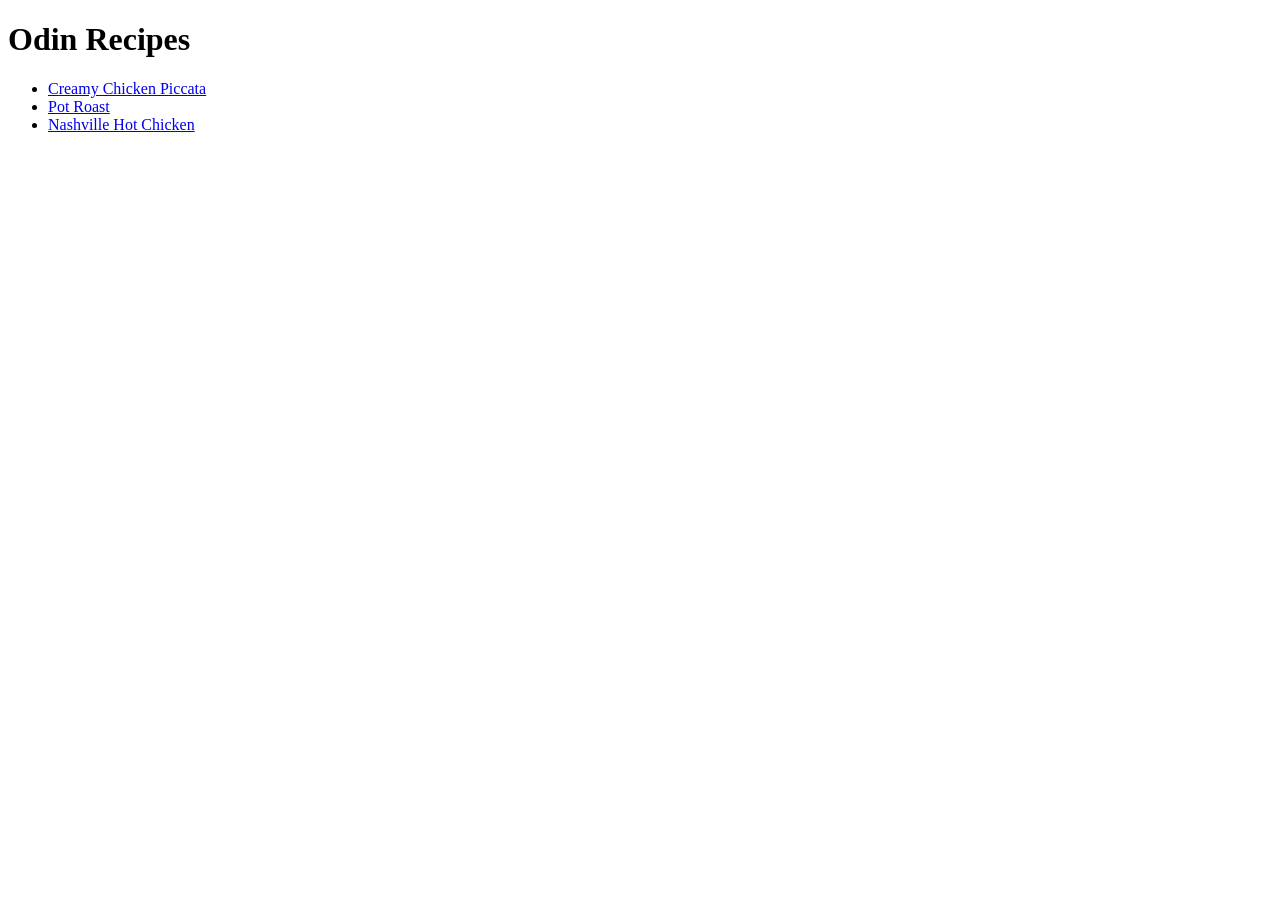
<file: index.html>
<!DOCTYPE html>
<html lang="en">
<head>
    <meta charset="UTF-8">
    <meta name="viewport" content="width=device-width, initial-scale=1.0">
    <title>Odin Recipes</title>
</head>
<body>
    <h1>Odin Recipes</h1>
    <ul>
        <li><a href="recipes/pasta.html">Creamy Chicken Piccata</a></li>
        <li><a href="recipes/roast.html">Pot Roast</a></li>
        <li><a href="recipes/chicken.html">Nashville Hot Chicken</a></li>
    </ul>
</body>
</html>
</file>
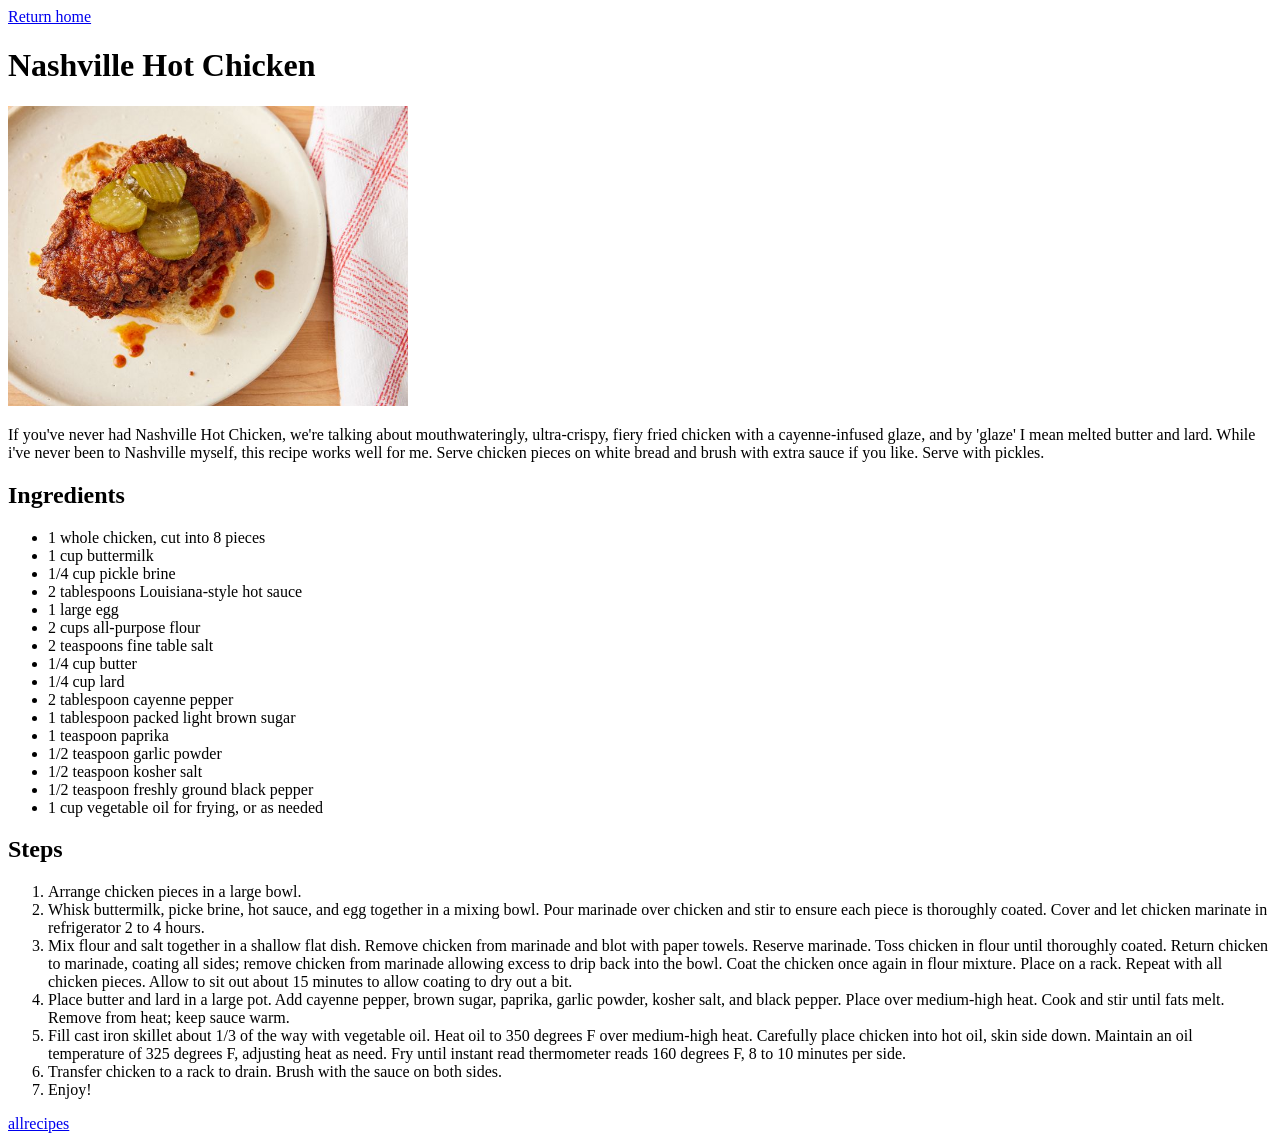
<file: recipes/chicken.html>
<!DOCTYPE html>
<html lang="en">
<head>
    <meta charset="UTF-8">
    <meta name="viewport" content="width=device-width, initial-scale=1.0">
    <title>Nashville Hot Chicken</title>
</head>
<body>
    <a href="../index.html">Return home</a>
    <h1>Nashville Hot Chicken</h1>
    <div>
        <img src="../images/hot-chicken.jpg" width="400" alt="Nashville hot chicken">
        <p>If you've never had Nashville Hot Chicken, we're talking about mouthwateringly, ultra-crispy, fiery fried chicken with a cayenne-infused glaze, and by 'glaze' I mean melted butter and lard. While i've never been to Nashville myself, this recipe works well for me. Serve chicken pieces on white bread and brush with extra sauce if you like. Serve with pickles.</p>
    </div>
    <div>
        <h2>Ingredients</h2>
        <ul>
            <li>1 whole chicken, cut into 8 pieces</li>
            <li>1 cup buttermilk</li>
            <li>1/4 cup pickle brine</li>
            <li>2 tablespoons Louisiana-style hot sauce</li>
            <li>1 large egg</li>
            <li>2 cups all-purpose flour</li>
            <li>2 teaspoons fine table salt</li>
            <li>1/4 cup butter</li>
            <li>1/4 cup lard</li>
            <li>2 tablespoon cayenne pepper</li>
            <li>1 tablespoon packed light brown sugar</li>
            <li>1 teaspoon paprika</li>
            <li>1/2 teaspoon garlic powder</li>
            <li>1/2 teaspoon kosher salt</li>
            <li>1/2 teaspoon freshly ground black pepper</li>
            <li>1 cup vegetable oil for frying, or as needed</li>
        </ul>
    </div>
    <div>
        <h2>Steps</h2>
        <ol>
            <li>Arrange chicken pieces in a large bowl.</li>
            <li>Whisk buttermilk, picke brine, hot sauce, and egg together in a mixing bowl. Pour marinade over chicken and stir
                to ensure each piece is thoroughly coated. Cover and let chicken marinate in refrigerator 2 to 4 hours.</li>
            <li>Mix flour and salt together in a shallow flat dish. Remove chicken from marinade and blot with paper towels.
                Reserve marinade. Toss chicken in flour until thoroughly coated. Return chicken to marinade, coating all sides;
                remove chicken from marinade allowing excess to drip back into the bowl. Coat the chicken once again in flour
                mixture. Place on a rack. Repeat with all chicken pieces. Allow to sit out about 15 minutes to allow coating to
                dry out a bit.</li>
            <li>Place butter and lard in a large pot. Add cayenne pepper, brown sugar, paprika, garlic powder, kosher salt, and
                black pepper. Place over medium-high heat. Cook and stir until fats melt. Remove from heat; keep sauce warm.
            </li>
            <li>Fill cast iron skillet about 1/3 of the way with vegetable oil. Heat oil to 350 degrees F over medium-high heat.
                Carefully place chicken into hot oil, skin side down. Maintain an oil temperature of 325 degrees F, adjusting
                heat as need. Fry until instant read thermometer reads 160 degrees F, 8 to 10 minutes per side.</li>
            <li>Transfer chicken to a rack to drain. Brush with the sauce on both sides.</li>
            <li>Enjoy!</li>
        </ol>
    </div>
    <a href="https://www.allrecipes.com/recipe/254804/chef-johns-nashville-hot-chicken/">allrecipes</a>
</body>
</html>
</file>
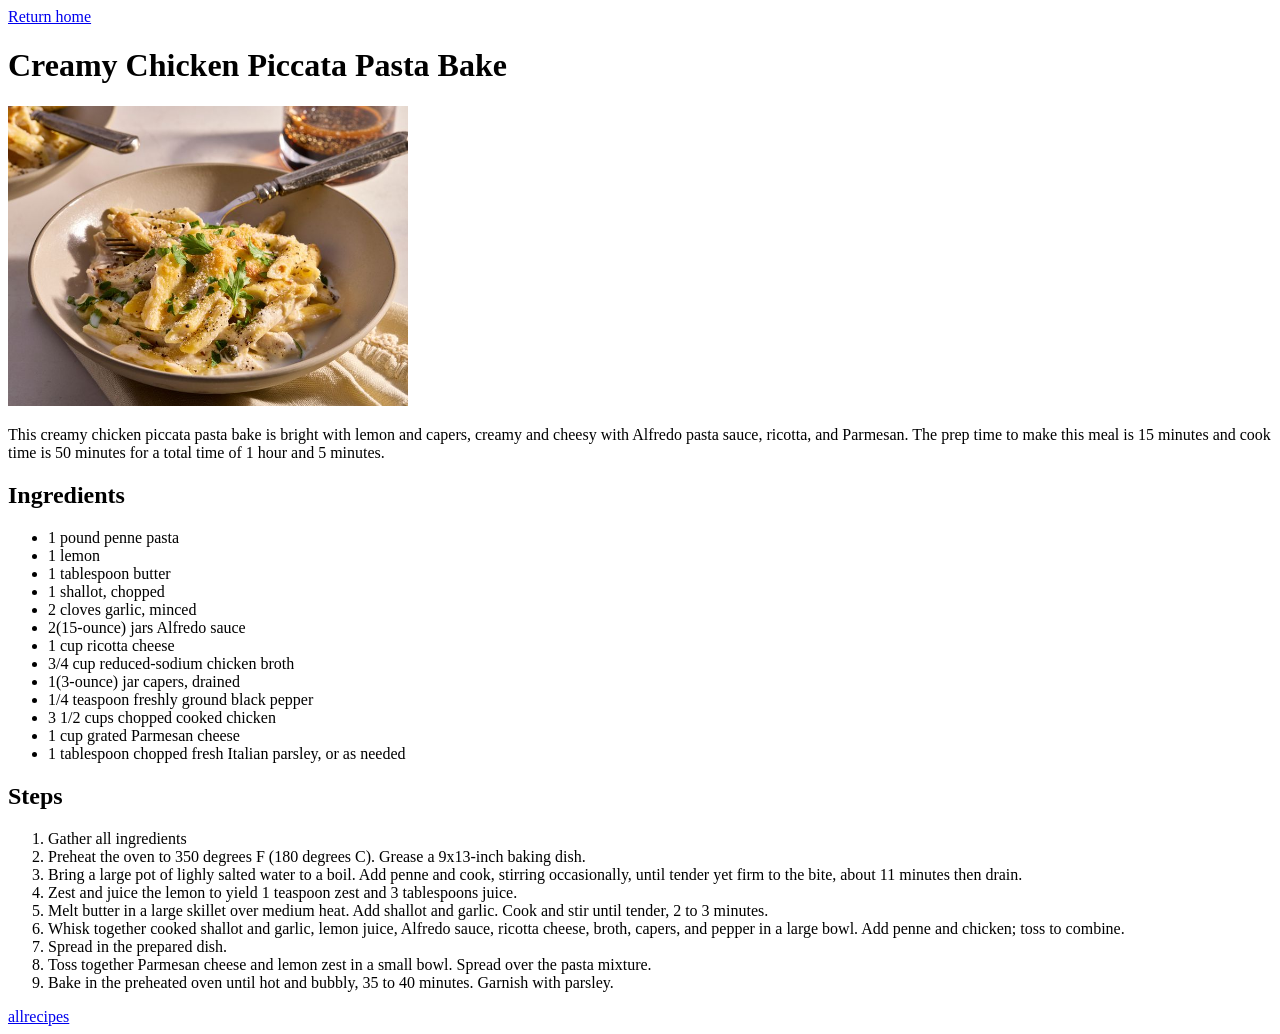
<file: recipes/pasta.html>
<!DOCTYPE html>
<html lang="en">
<head>
    <meta charset="UTF-8">
    <meta name="viewport" content="width=device-width, initial-scale=1.0">
    <title>Chicken Piccata Pasta Bake</title>
</head>
<body>
    <a href="../index.html">Return home</a>
    <h1>Creamy Chicken Piccata Pasta Bake</h1>
    <div>
        <img src="../images/pasta.jpg" width="400" alt="image of chicken piccata pasta">
        <p>This creamy chicken piccata pasta bake is bright with lemon and capers, creamy and cheesy with Alfredo pasta sauce, ricotta, and Parmesan. The prep time to make this meal is 15 minutes and cook time is 50 minutes for a total time of 1 hour and 5 minutes.</p>
    </div>
    <div>
        <h2>Ingredients</h2>
        <ul>
            <li>1 pound penne pasta</li>
            <li>1 lemon</li>
            <li>1 tablespoon butter</li>
            <li>1 shallot, chopped</li>
            <li>2 cloves garlic, minced</li>
            <li>2(15-ounce) jars Alfredo sauce</li>
            <li>1 cup ricotta cheese</li>
            <li>3/4 cup reduced-sodium chicken broth</li>
            <li>1(3-ounce) jar capers, drained</li>
            <li>1/4 teaspoon freshly ground black pepper</li>
            <li>3 1/2 cups chopped cooked chicken</li>
            <li>1 cup grated Parmesan cheese</li>
            <li>1 tablespoon chopped fresh Italian parsley, or as needed</li>
        </ul>
    </div>
    <div>
        <h2>Steps</h2>
        <ol>
            <li>Gather all ingredients</li>
            <li>Preheat the oven to 350 degrees F (180 degrees C). Grease a 9x13-inch baking dish.</li>
            <li>Bring a large pot of lighly salted water to a boil. Add penne and cook, stirring occasionally, until tender yet firm to the bite, about 11 minutes then drain.</li>
            <li>Zest and juice the lemon to yield 1 teaspoon zest and 3 tablespoons juice.</li>
            <li>Melt butter in a large skillet over medium heat. Add shallot and garlic. Cook and stir until tender, 2 to 3 minutes.</li>
            <li>Whisk together cooked shallot and garlic, lemon juice, Alfredo sauce, ricotta cheese, broth, capers, and pepper in a large bowl. Add penne and chicken; toss to combine.</li>
            <li>Spread in the prepared dish.</li>
            <li>Toss together Parmesan cheese and lemon zest in a small bowl. Spread over the pasta mixture.</li>
            <li>Bake in the preheated oven until hot and bubbly, 35 to 40 minutes. Garnish with parsley.</li>
        </ol>
    </div>
    <a href="https://www.allrecipes.com/creamy-chicken-piccata-pasta-bake-recipe-8769276">allrecipes</a>
</body>
</html>
</file>
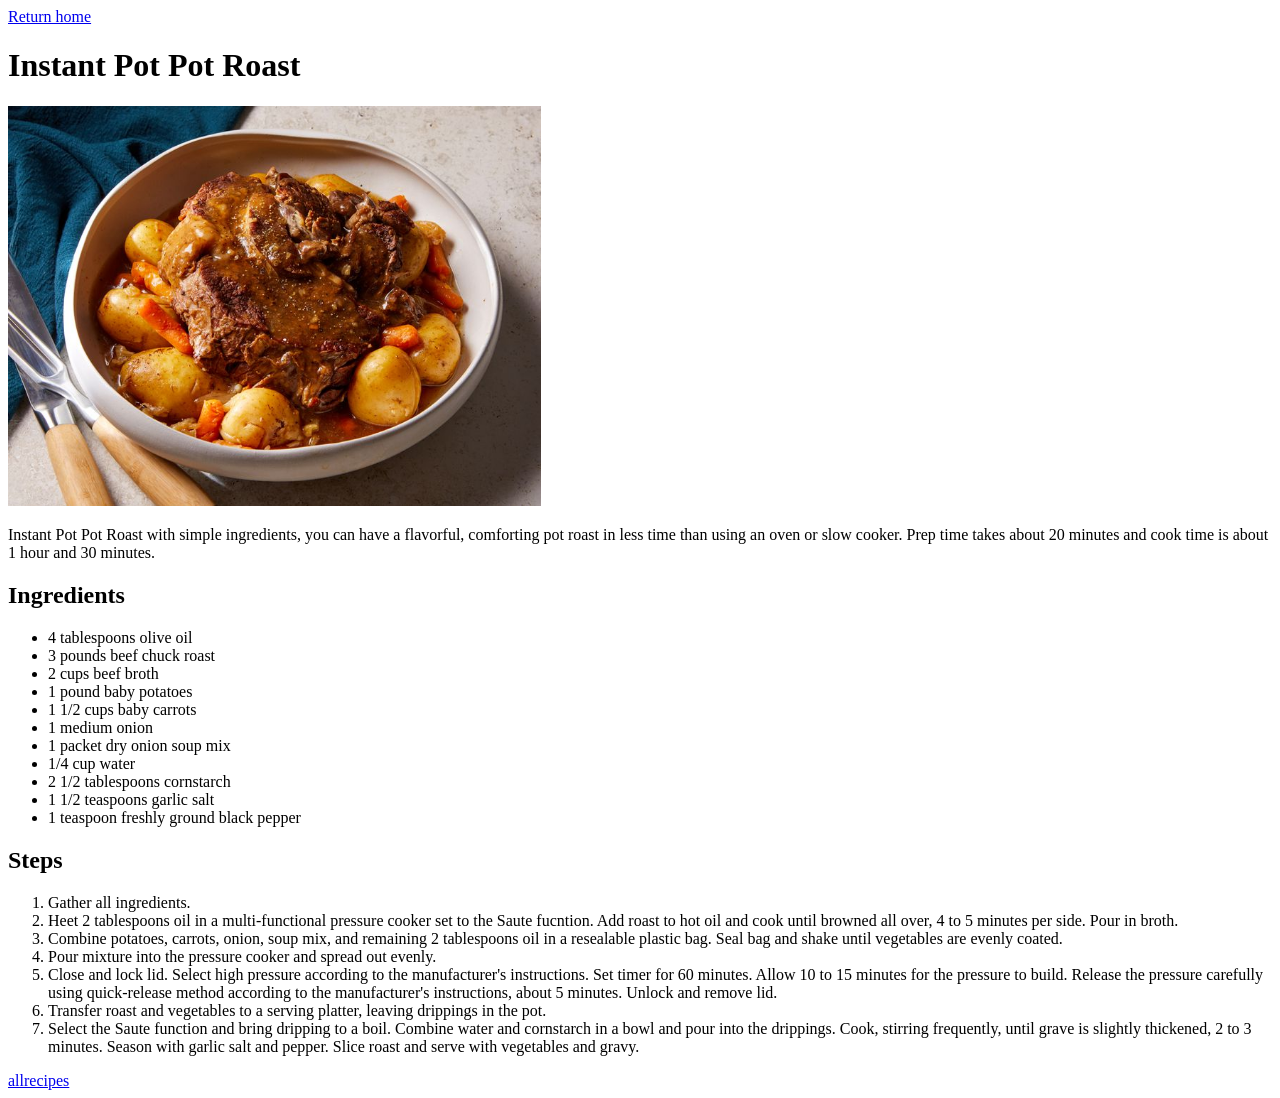
<file: recipes/roast.html>
<!DOCTYPE html>
<html lang="en">
<head>
    <meta charset="UTF-8">
    <meta name="viewport" content="width=device-width, initial-scale=1.0">
    <title>Pot Roast</title>
</head>
<body>
    <a href="../index.html">Return home</a>
    <h1>Instant Pot Pot Roast</h1>
    <div>
        <img src="../images/pot-roast.jpg" alt="Pot Roast with potatoes and carrots" height="400">
        <p>Instant Pot Pot Roast with simple ingredients, you can have a flavorful, comforting pot roast in less time than using an oven or slow cooker. Prep time takes about 20 minutes and cook time is about 1 hour and 30 minutes.</p>
    </div>
    <div>
        <h2>Ingredients</h2>
        <ul>
            <li>4 tablespoons olive oil</li>
            <li>3 pounds beef chuck roast</li>
            <li>2 cups beef broth</li>
            <li>1 pound baby potatoes</li>
            <li>1 1/2 cups baby carrots</li>
            <li>1 medium onion</li>
            <li>1 packet dry onion soup mix</li>
            <li>1/4 cup water</li>
            <li>2 1/2 tablespoons cornstarch</li>
            <li>1 1/2 teaspoons garlic salt</li>
            <li>1 teaspoon freshly ground black pepper</li>
        </ul>
    </div>
    <div>
        <h2>Steps</h2>
            <ol>
                <li>Gather all ingredients.</li>
                <li>Heet 2 tablespoons oil in a multi-functional pressure cooker set to the Saute fucntion. Add roast to hot oil and cook until browned all over, 4 to 5 minutes per side. Pour in broth.</li>
                <li>Combine potatoes, carrots, onion, soup mix, and remaining 2 tablespoons oil in a resealable plastic bag. Seal bag and shake until vegetables are evenly coated.</li>
                <li>Pour mixture into the pressure cooker and spread out evenly.</li>
                <li>Close and lock lid. Select high pressure according to the manufacturer's instructions. Set timer for 60 minutes. Allow 10 to 15 minutes for the pressure to build. Release the pressure carefully using quick-release method according to the manufacturer's instructions, about 5 minutes. Unlock and remove lid.</li>
                <li>Transfer roast and vegetables to a serving platter, leaving drippings in the pot.</li>
                <li>Select the Saute function and bring dripping to a boil. Combine water and cornstarch in a bowl and pour into the drippings. Cook, stirring frequently, until grave is slightly thickened, 2 to 3 minutes. Season with garlic salt and pepper. Slice roast and serve with vegetables and gravy.</li>
            </ol>
    </div>
    <a href="https://www.allrecipes.com/recipe/267624/instant-pot-pot-roast-with-potatoes-and-carrots/">allrecipes</a>
</body>
</html>
</file>
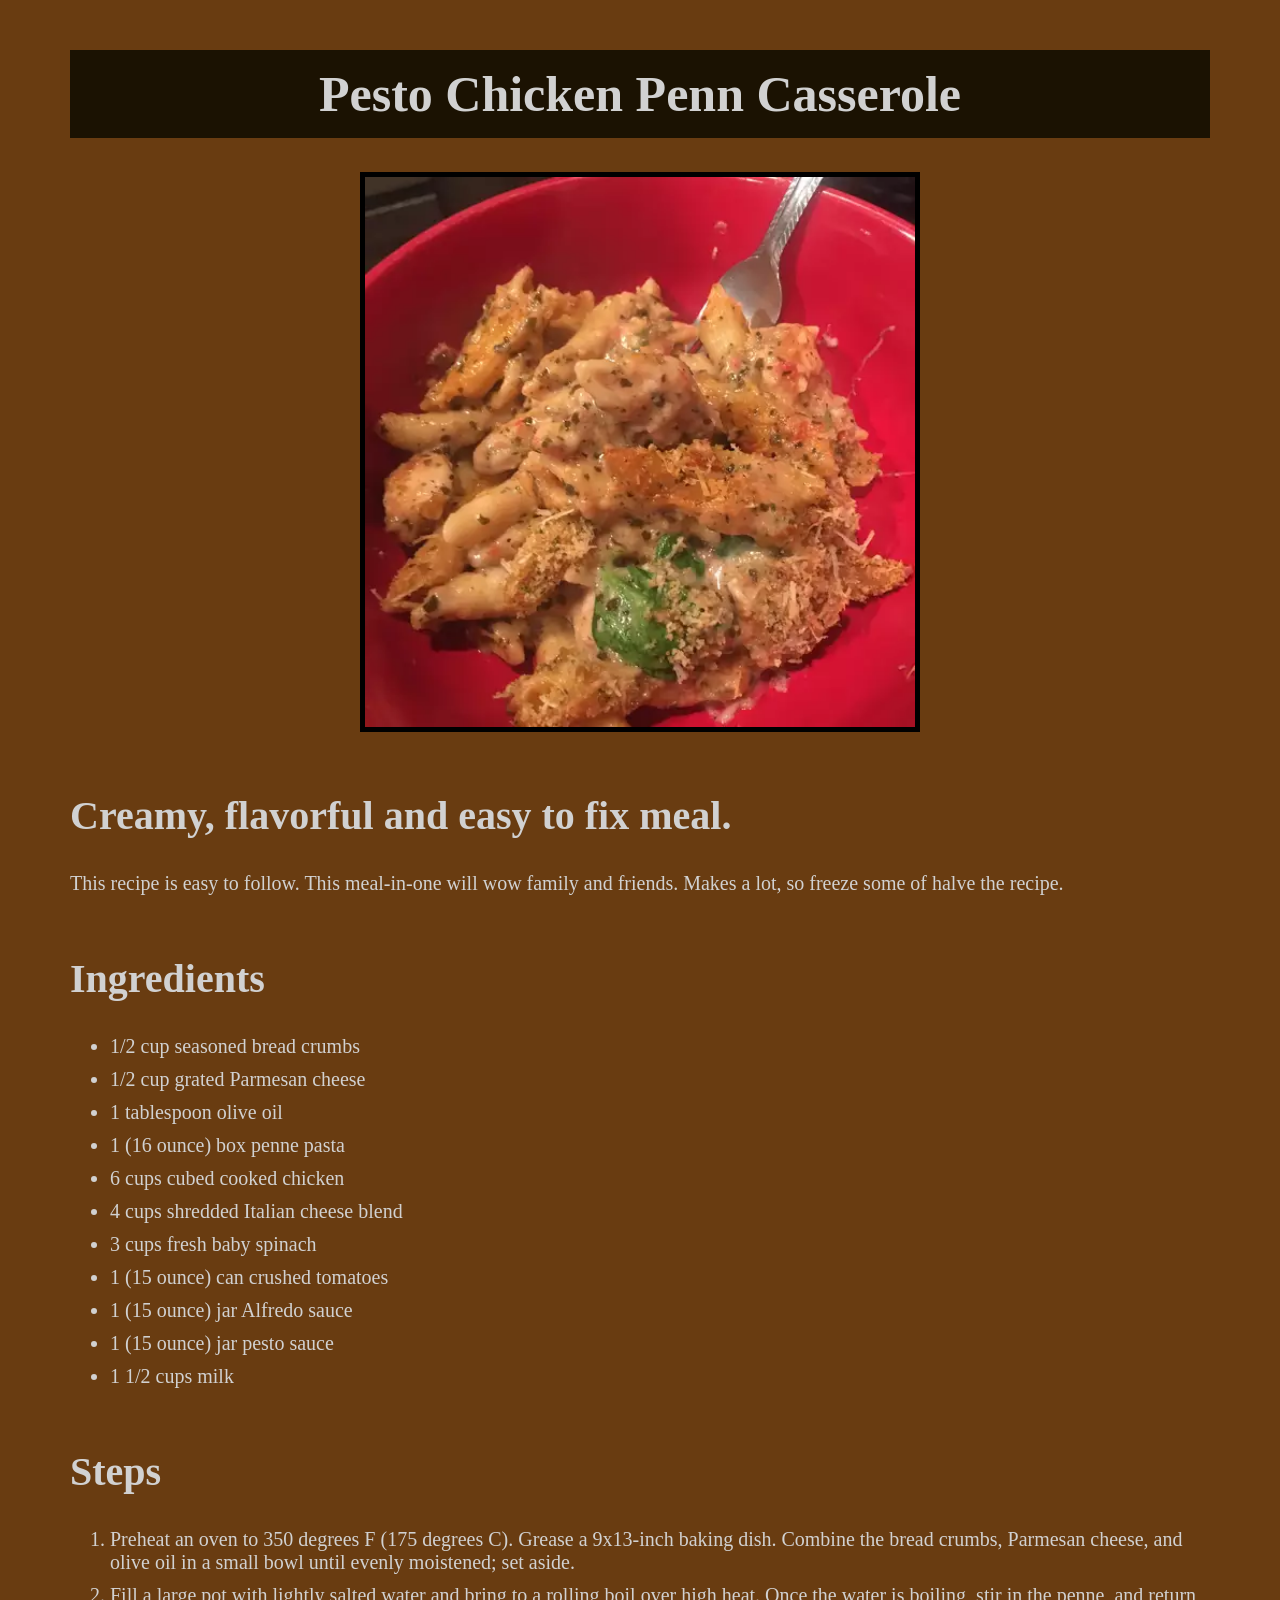
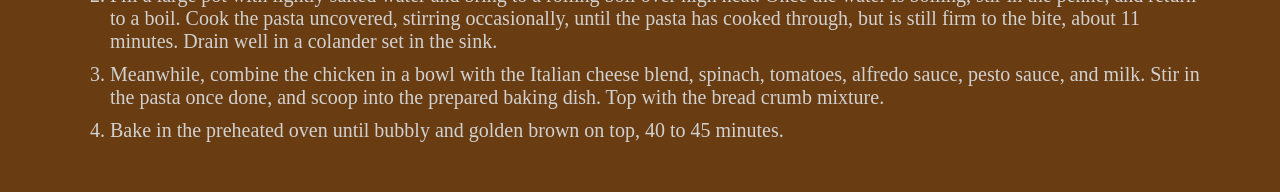
<file: odin-recipes/recipes/chicken-penne.html>
<!DOCTYPE html>
<html lang="en">
<head>
    <meta charset="UTF-8">
    <meta name="viewport" content="width=device-width, initial-scale=1.0">
    <title>Pesto Chicken Penn Casserole</title>
    <link rel="stylesheet" href="../css-style/recipes.css">
</head>
<body>
    <div>
    <h1>Pesto Chicken Penn Casserole</h1>

    <img class="main-img" src="../img/chicken-penne.webp" alt="pesto chicken penne casserole in a red bowl">

    <h2>Creamy, flavorful and easy to fix meal.</h2>
    <p>This recipe is easy to follow. This meal-in-one will wow family and friends.
    Makes a lot, so freeze some of halve the recipe.</p>

    <h2>Ingredients</h2>
    <ul>
        <li>1/2 cup seasoned bread crumbs</li>
        <li>1/2 cup grated Parmesan cheese</li>
        <li>1 tablespoon olive oil</li>
        <li>1 (16 ounce) box penne pasta</li>
        <li>6 cups cubed cooked chicken</li>
        <li>4 cups shredded Italian cheese blend</li>
        <li>3 cups fresh baby spinach</li>
        <li>1 (15 ounce) can crushed tomatoes</li>
        <li>1 (15 ounce) jar Alfredo sauce</li>
        <li>1 (15 ounce) jar pesto sauce</li>
        <li>1 1/2 cups milk</li>
    </ul>

    <h2>Steps</h2>
    <ol>
        <li>Preheat an oven to 350 degrees F (175 degrees C). 
            Grease a 9x13-inch baking dish. 
            Combine the bread crumbs, Parmesan cheese, and olive oil in a small bowl until evenly moistened; set aside.</li>
        <li>Fill a large pot with lightly salted water and bring to a rolling boil over high heat. 
            Once the water is boiling, stir in the penne, and return to a boil. Cook the pasta uncovered, stirring occasionally, until the pasta has cooked through, but is still firm to the bite, about 11 minutes. 
            Drain well in a colander set in the sink.</li>
        <li>Meanwhile, combine the chicken in a bowl with the Italian cheese blend, spinach, tomatoes, alfredo sauce, pesto sauce, and milk. 
            Stir in the pasta once done, and scoop into the prepared baking dish. Top with the bread crumb mixture.</li>
        <li>Bake in the preheated oven until bubbly and golden brown on top, 40 to 45 minutes.</li>
    </ol>
    </div>
</body>
</html>
</file>
<file: odin-recipes/css-style/recipes.css>
html {
    background-color: #693c11;
    font-size: 20px
}

body {
    color: #d1d1d1;
    margin: 20px;
}

h1 {
    text-align: center;
    background-color: #1b1202;
    font-size: 50px;
    padding: 15px 0;
}

h2 {
    font-size: 40px;
    margin-top: 60px;
}

.main-img {
    width: 550px;
    display: block;
    margin: 0 auto;
    border: 5px solid black;
}

li {
    margin-bottom: 10px;
}

div {
    margin: 50px
}
</file>
